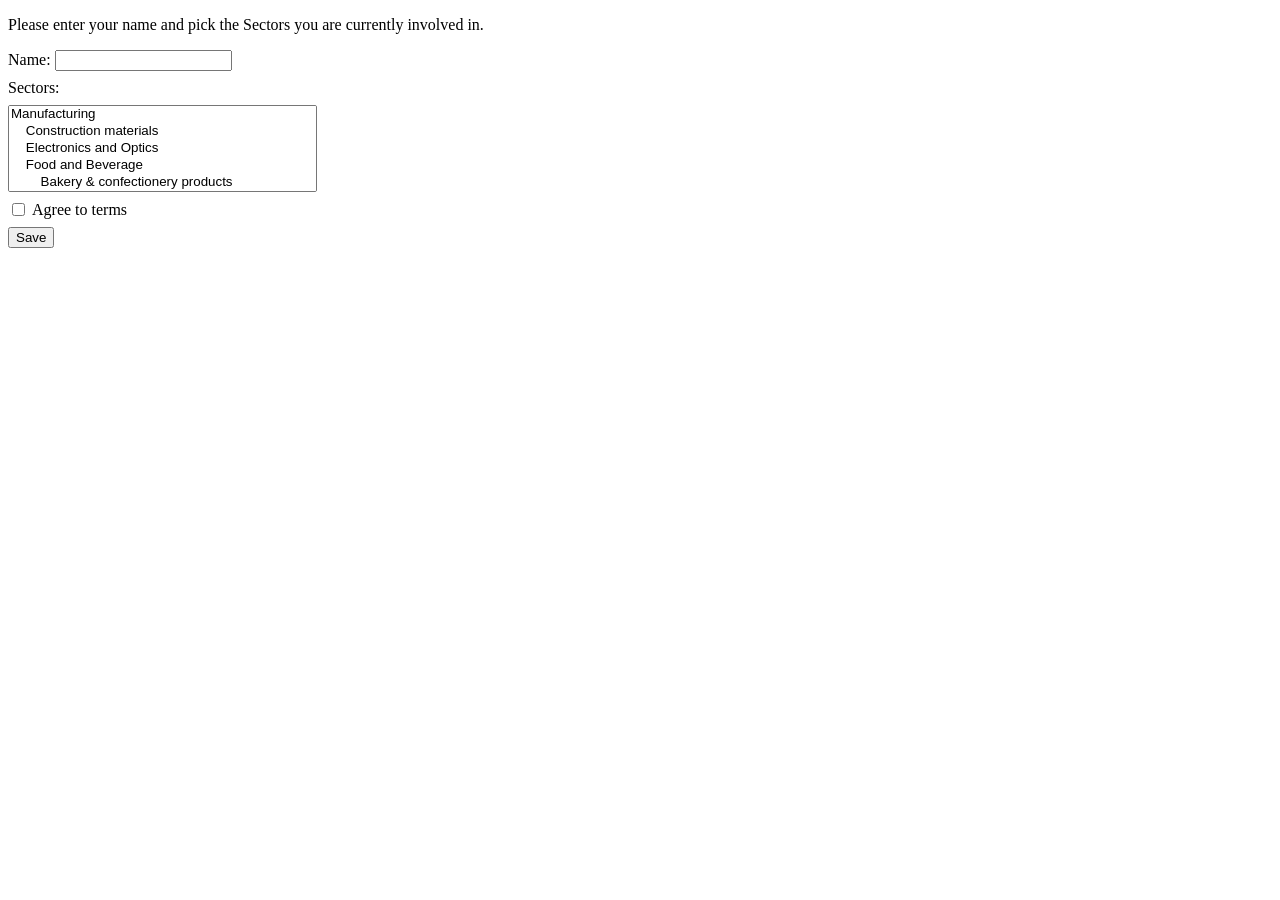
<file: index.html>
<!DOCTYPE html>
<html lang="en">
<head>
    <meta charset="UTF-8">
    <title>Form</title>
    <link href="styles.css" rel="stylesheet">
</head>
<body>
<div>
    <p>Please enter your name and pick the Sectors you are currently involved in.</p>
    <form>
        <label>Name:
            <input id="name" name="name" type="text">
        </label>
        <label for="sectors">Sectors:</label>
        <select id="sectors" multiple name="sectors" size="5">
            <option value="1">Manufacturing</option>
            <option value="19">&nbsp;&nbsp;&nbsp;&nbsp;Construction materials</option>
            <option value="18">&nbsp;&nbsp;&nbsp;&nbsp;Electronics and Optics</option>
            <option value="6">&nbsp;&nbsp;&nbsp;&nbsp;Food and Beverage</option>
            <option value="342">&nbsp;&nbsp;&nbsp;&nbsp;&nbsp;&nbsp;&nbsp;&nbsp;Bakery &amp; confectionery products
            </option>
            <option value="43">&nbsp;&nbsp;&nbsp;&nbsp;&nbsp;&nbsp;&nbsp;&nbsp;Beverages</option>
            <option value="42">&nbsp;&nbsp;&nbsp;&nbsp;&nbsp;&nbsp;&nbsp;&nbsp;Fish &amp; fish products</option>
            <option value="40">&nbsp;&nbsp;&nbsp;&nbsp;&nbsp;&nbsp;&nbsp;&nbsp;Meat &amp; meat products</option>
            <option value="39">&nbsp;&nbsp;&nbsp;&nbsp;&nbsp;&nbsp;&nbsp;&nbsp;Milk &amp; dairy products</option>
            <option value="437">&nbsp;&nbsp;&nbsp;&nbsp;&nbsp;&nbsp;&nbsp;&nbsp;Other</option>
            <option value="378">&nbsp;&nbsp;&nbsp;&nbsp;&nbsp;&nbsp;&nbsp;&nbsp;Sweets &amp; snack food</option>
            <option value="13">&nbsp;&nbsp;&nbsp;&nbsp;Furniture</option>
            <option value="389">&nbsp;&nbsp;&nbsp;&nbsp;&nbsp;&nbsp;&nbsp;&nbsp;Bathroom/sauna</option>
            <option value="385">&nbsp;&nbsp;&nbsp;&nbsp;&nbsp;&nbsp;&nbsp;&nbsp;Bedroom</option>
            <option value="390">&nbsp;&nbsp;&nbsp;&nbsp;&nbsp;&nbsp;&nbsp;&nbsp;Children’s room</option>
            <option value="98">&nbsp;&nbsp;&nbsp;&nbsp;&nbsp;&nbsp;&nbsp;&nbsp;Kitchen</option>
            <option value="101">&nbsp;&nbsp;&nbsp;&nbsp;&nbsp;&nbsp;&nbsp;&nbsp;Living room</option>
            <option value="392">&nbsp;&nbsp;&nbsp;&nbsp;&nbsp;&nbsp;&nbsp;&nbsp;Office</option>
            <option value="394">&nbsp;&nbsp;&nbsp;&nbsp;&nbsp;&nbsp;&nbsp;&nbsp;Other (Furniture)</option>
            <option value="341">&nbsp;&nbsp;&nbsp;&nbsp;&nbsp;&nbsp;&nbsp;&nbsp;Outdoor</option>
            <option value="99">&nbsp;&nbsp;&nbsp;&nbsp;&nbsp;&nbsp;&nbsp;&nbsp;Project furniture</option>
            <option value="12">&nbsp;&nbsp;&nbsp;&nbsp;Machinery</option>
            <option value="94">&nbsp;&nbsp;&nbsp;&nbsp;&nbsp;&nbsp;&nbsp;&nbsp;Machinery components</option>
            <option value="91">&nbsp;&nbsp;&nbsp;&nbsp;&nbsp;&nbsp;&nbsp;&nbsp;Machinery equipment/tools</option>
            <option value="224">&nbsp;&nbsp;&nbsp;&nbsp;&nbsp;&nbsp;&nbsp;&nbsp;Manufacture of machinery</option>
            <option value="97">&nbsp;&nbsp;&nbsp;&nbsp;&nbsp;&nbsp;&nbsp;&nbsp;Maritime</option>
            <option value="271">&nbsp;&nbsp;&nbsp;&nbsp;&nbsp;&nbsp;&nbsp;&nbsp;&nbsp;&nbsp;&nbsp;&nbsp;Aluminium
                and
                steel
                workboats
            </option>
            <option value="269">&nbsp;&nbsp;&nbsp;&nbsp;&nbsp;&nbsp;&nbsp;&nbsp;&nbsp;&nbsp;&nbsp;&nbsp;Boat/Yacht
                building
            </option>
            <option value="230">&nbsp;&nbsp;&nbsp;&nbsp;&nbsp;&nbsp;&nbsp;&nbsp;&nbsp;&nbsp;&nbsp;&nbsp;Ship repair
                and
                conversion
            </option>
            <option value="93">&nbsp;&nbsp;&nbsp;&nbsp;&nbsp;&nbsp;&nbsp;&nbsp;Metal structures</option>
            <option value="508">&nbsp;&nbsp;&nbsp;&nbsp;&nbsp;&nbsp;&nbsp;&nbsp;Other</option>
            <option value="227">&nbsp;&nbsp;&nbsp;&nbsp;&nbsp;&nbsp;&nbsp;&nbsp;Repair and maintenance service
            </option>
            <option value="11">&nbsp;&nbsp;&nbsp;&nbsp;Metalworking</option>
            <option value="67">&nbsp;&nbsp;&nbsp;&nbsp;&nbsp;&nbsp;&nbsp;&nbsp;Construction of metal structures
            </option>
            <option value="263">&nbsp;&nbsp;&nbsp;&nbsp;&nbsp;&nbsp;&nbsp;&nbsp;Houses and buildings</option>
            <option value="267">&nbsp;&nbsp;&nbsp;&nbsp;&nbsp;&nbsp;&nbsp;&nbsp;Metal products</option>
            <option value="542">&nbsp;&nbsp;&nbsp;&nbsp;&nbsp;&nbsp;&nbsp;&nbsp;Metal works</option>
            <option value="75">&nbsp;&nbsp;&nbsp;&nbsp;&nbsp;&nbsp;&nbsp;&nbsp;&nbsp;&nbsp;&nbsp;&nbsp;CNC-machining
            </option>
            <option value="62">&nbsp;&nbsp;&nbsp;&nbsp;&nbsp;&nbsp;&nbsp;&nbsp;&nbsp;&nbsp;&nbsp;&nbsp;Forgings,
                Fasteners
            </option>
            <option value="69">&nbsp;&nbsp;&nbsp;&nbsp;&nbsp;&nbsp;&nbsp;&nbsp;&nbsp;&nbsp;&nbsp;&nbsp;Gas, Plasma,
                Laser
                cutting
            </option>
            <option value="66">&nbsp;&nbsp;&nbsp;&nbsp;&nbsp;&nbsp;&nbsp;&nbsp;&nbsp;&nbsp;&nbsp;&nbsp;MIG, TIG,
                Aluminum
                welding
            </option>
            <option value="9">&nbsp;&nbsp;&nbsp;&nbsp;Plastic and Rubber</option>
            <option value="54">&nbsp;&nbsp;&nbsp;&nbsp;&nbsp;&nbsp;&nbsp;&nbsp;Packaging</option>
            <option value="556">&nbsp;&nbsp;&nbsp;&nbsp;&nbsp;&nbsp;&nbsp;&nbsp;Plastic goods</option>
            <option value="559">&nbsp;&nbsp;&nbsp;&nbsp;&nbsp;&nbsp;&nbsp;&nbsp;Plastic processing technology
            </option>
            <option value="55">&nbsp;&nbsp;&nbsp;&nbsp;&nbsp;&nbsp;&nbsp;&nbsp;&nbsp;&nbsp;&nbsp;&nbsp;Blowing
            </option>
            <option value="57">&nbsp;&nbsp;&nbsp;&nbsp;&nbsp;&nbsp;&nbsp;&nbsp;&nbsp;&nbsp;&nbsp;&nbsp;Moulding
            </option>
            <option value="53">&nbsp;&nbsp;&nbsp;&nbsp;&nbsp;&nbsp;&nbsp;&nbsp;&nbsp;&nbsp;&nbsp;&nbsp;Plastics
                welding
                and
                processing
            </option>
            <option value="560">&nbsp;&nbsp;&nbsp;&nbsp;&nbsp;&nbsp;&nbsp;&nbsp;Plastic profiles</option>
            <option value="5">&nbsp;&nbsp;&nbsp;&nbsp;Printing</option>
            <option value="148">&nbsp;&nbsp;&nbsp;&nbsp;&nbsp;&nbsp;&nbsp;&nbsp;Advertising</option>
            <option value="150">&nbsp;&nbsp;&nbsp;&nbsp;&nbsp;&nbsp;&nbsp;&nbsp;Book/Periodicals printing</option>
            <option value="145">&nbsp;&nbsp;&nbsp;&nbsp;&nbsp;&nbsp;&nbsp;&nbsp;Labelling and packaging printing
            </option>
            <option value="7">&nbsp;&nbsp;&nbsp;&nbsp;Textile and Clothing</option>
            <option value="44">&nbsp;&nbsp;&nbsp;&nbsp;&nbsp;&nbsp;&nbsp;&nbsp;Clothing</option>
            <option value="45">&nbsp;&nbsp;&nbsp;&nbsp;&nbsp;&nbsp;&nbsp;&nbsp;Textile</option>
            <option value="8">&nbsp;&nbsp;&nbsp;&nbsp;Wood</option>
            <option value="337">&nbsp;&nbsp;&nbsp;&nbsp;&nbsp;&nbsp;&nbsp;&nbsp;Other (Wood)</option>
            <option value="51">&nbsp;&nbsp;&nbsp;&nbsp;&nbsp;&nbsp;&nbsp;&nbsp;Wooden building materials</option>
            <option value="47">&nbsp;&nbsp;&nbsp;&nbsp;&nbsp;&nbsp;&nbsp;&nbsp;Wooden houses</option>
            <option value="3">Other</option>
            <option value="37">&nbsp;&nbsp;&nbsp;&nbsp;Creative industries</option>
            <option value="29">&nbsp;&nbsp;&nbsp;&nbsp;Energy technology</option>
            <option value="33">&nbsp;&nbsp;&nbsp;&nbsp;Environment</option>
            <option value="2">Service</option>
            <option value="25">&nbsp;&nbsp;&nbsp;&nbsp;Business services</option>
            <option value="35">&nbsp;&nbsp;&nbsp;&nbsp;Engineering</option>
            <option value="28">&nbsp;&nbsp;&nbsp;&nbsp;Information Technology and Telecommunications</option>
            <option value="581">&nbsp;&nbsp;&nbsp;&nbsp;&nbsp;&nbsp;&nbsp;&nbsp;Data processing, Web portals,
                E-marketing
            </option>
            <option value="576">&nbsp;&nbsp;&nbsp;&nbsp;&nbsp;&nbsp;&nbsp;&nbsp;Programming, Consultancy</option>
            <option value="121">&nbsp;&nbsp;&nbsp;&nbsp;&nbsp;&nbsp;&nbsp;&nbsp;Software, Hardware</option>
            <option value="122">&nbsp;&nbsp;&nbsp;&nbsp;&nbsp;&nbsp;&nbsp;&nbsp;Telecommunications</option>
            <option value="22">&nbsp;&nbsp;&nbsp;&nbsp;Tourism</option>
            <option value="141">&nbsp;&nbsp;&nbsp;&nbsp;Translation services</option>
            <option value="21">&nbsp;&nbsp;&nbsp;&nbsp;Transport and Logistics</option>
            <option value="111">&nbsp;&nbsp;&nbsp;&nbsp;&nbsp;&nbsp;&nbsp;&nbsp;Air</option>
            <option value="114">&nbsp;&nbsp;&nbsp;&nbsp;&nbsp;&nbsp;&nbsp;&nbsp;Rail</option>
            <option value="112">&nbsp;&nbsp;&nbsp;&nbsp;&nbsp;&nbsp;&nbsp;&nbsp;Road</option>
            <option value="113">&nbsp;&nbsp;&nbsp;&nbsp;&nbsp;&nbsp;&nbsp;&nbsp;Water</option>
        </select>

        <label class="terms" for="terms">
            <input id="terms" name="terms" type="checkbox">
            Agree to terms
        </label>

        <input type="submit" value="Save">
    </form>
</div>
</body>
</html>
</file>
<file: styles.css>
form {
    display: flex;
    flex-direction: column;
    align-items: flex-start;
    gap: 0.5rem;
}

.terms {
    display: flex;
    align-items: center;
    gap: 0.25rem;
}
</file>
